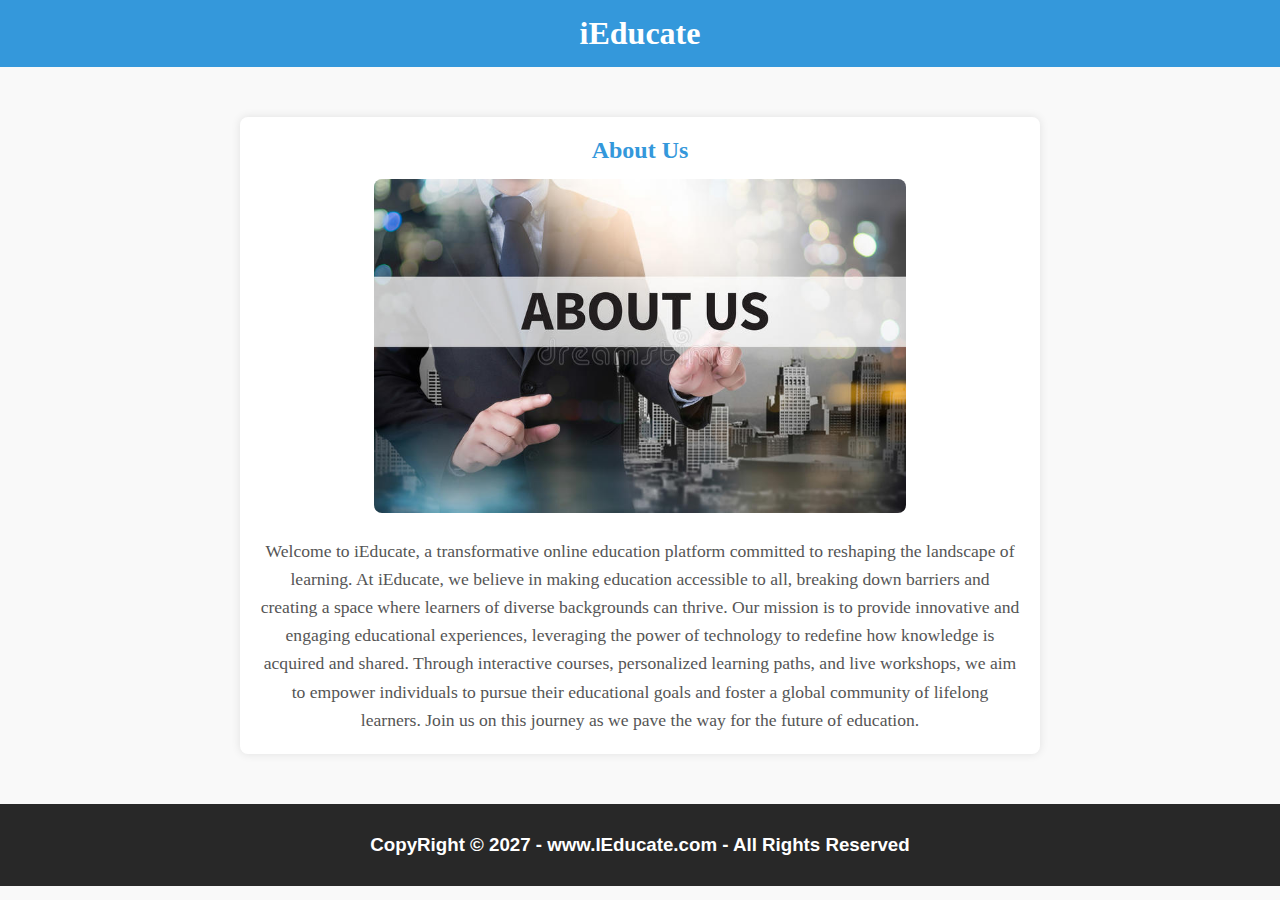
<file: About.html>
<!DOCTYPE html>
<html lang="en">
<head>
    <meta charset="UTF-8">
    <meta name="viewport" content="width=device-width, initial-scale=1.0">
    <link rel="stylesheet" href="css/style.css">
    <style>
        body {
            font-family: 'Arial', sans-serif;
            margin: 0;
            padding: 0;
            box-sizing: border-box;
            background-color: #f9f9f9;
            color: #333;
        }

        nav {
            background-color: #3498db;
            color: #fff;
            padding: 15px;
            text-align: center;
        }

        h1 {
            margin: 0;
            color: #fff;
        }

        section.about {
            padding: 50px 20px;
            text-align: center;
        }

        .about-content {
            max-width: 800px;
            margin: auto;
            background-color: #fff;
            border-radius: 8px;
            box-shadow: 0 0 10px rgba(0, 0, 0, 0.1);
            padding: 20px;
        }

        .about-content img {
            width: 70%; /* Adjusted image width */
            border-radius: 8px;
            margin-bottom: 20px;
        }

        h2 {
            color: #3498db;
            margin-bottom: 15px;
        }

        p {
            font-size: 1.1rem;
            line-height: 1.6;
            color: #555;
        }
    </style>
    <title>iEducate - About Us</title>
    <link rel="stylesheet" href="about.css">
</head>
<body>
    <nav>
        <h1>iEducate</h1>
    </nav>

    <section class="about">
        <div class="about-content">
            <h2>About Us</h2>
            <img src="img/About-Us.jpg" alt="About Us Image">
            <p>Welcome to iEducate, a transformative online education platform committed to reshaping the landscape of learning. At iEducate, we believe in making education accessible to all, breaking down barriers and creating a space where learners of diverse backgrounds can thrive. Our mission is to provide innovative and engaging educational experiences, leveraging the power of technology to redefine how knowledge is acquired and shared. Through interactive courses, personalized learning paths, and live workshops, we aim to empower individuals to pursue their educational goals and foster a global community of lifelong learners. Join us on this journey as we pave the way for the future of education.</p>
        </div>
    </section>
    <div class="footer">
        <h3>CopyRight &copy; 2027 - www.IEducate.com - All Rights Reserved</h3>
    </div>
</body>
</html>
</file>
<file: css/style.css>
@import url('https://fonts.googleapis.com/css2?family=Bacasime+Antique&family=Ubuntu+Condensed&display=swap');
@import url('https://fonts.googleapis.com/css2?family=Bacasime+Antique&family=Roboto+Slab&family=Ubuntu+Condensed&display=swap');

*{
    margin: 0;
    padding: 0;
}

.navbar{
    display: flex;
    align-items: center;
    justify-content: center;
    position: sticky;
    top: 0;
    cursor: pointer;
}
.nav-list{
    width: 70%;
    display:flex;
    align-items: center;
}

.logo img{
    width: 60%;
    border: 3px solid white;
    border-radius: 50%;
}
.logo{
    width: 20%;
    display: flex;
    align-items: center;
}
.nav-list li{
    list-style: none;
    padding: 25px 30px;
}

.nav-list li a{
    text-decoration: none;
    color: white;
}

.nav-list li a:hover{
    text-decoration: none;
    color: grey;
}

.rightNav{
    width: 30%;
    text-align: right;
    padding: 0 23px;
}

#Search{
    padding: 5px;
    font-size: 15px;
    border: 2px solid grey;
    border-radius: 9px;
}

.background{
    background: rgba(0, 0, 0, 0.7) url('../img/Newyork.jpg');
    background-size: cover;
    background-blend-mode: darken;
}

.box-main{
    display: flex;
    justify-content: center;
    align-items: center;
    color: white;
    font-family: 'Segoe UI', Tahoma, Geneva, Verdana, sans-serif;
    max-width: 50%;
    margin: auto;
    height: 80%;
}

.firstSection{
    height: 100vh;
}

.firstHalf{
    width: 80%;
    display: flex;
    justify-content: center;
    flex-direction: column;
}

.secondHalf{
    width: 30%;
}

.secondHalf img{
    width: 70%;
    border: 4px solid white;
    border-radius: 150px;
    display: block;
    margin: auto;
}

.text-big{
    font-size: 30px;
    margin: 5px;
    cursor: pointer;
}

.text-small{
    font-size: 18px;
    cursor: pointer;
}

.btn{
    padding: 8px 20px;
    border: 2px solid white;
    margin: 5px;
    border-radius: 10px;
    background: none;
    color: white;
    cursor: pointer;
    font-family: 'Ubuntu Condensed', sans-serif;
    font-size: 15px;
}

.btn-sm{
    padding: 6px 10px;
    vertical-align: middle;
}

.section{
    display: flex;
    align-items: center;
    justify-content: space-evenly;
    max-width: 95%;
    margin: auto;
    font-family: 'Ubuntu Condensed', sans-serif;
    padding: 0px 50px;
}

.thumbnail img{
    width: 250px;
    border: 2px solid black;
    display: flex;
    align-items: center;
    border-radius: 22px;
    margin-top: 19px;
}

.paras{
    padding: 5px 65px;
}

.section-left{
    flex-direction: row-reverse;
}

.sectionTag{
    padding: 0 30px;
    display: flex;
    align-items: center;
}

.sectionSubTag{
    font-family: Cambria, Cochin, Georgia, Times, 'Times New Roman', serif;
    padding: 0px 35px;
    
}

.contact{
    background-color: antiquewhite;
    height: 633px;
    font-family:  'Roboto Slab', serif;
}

#text-center{
    text-align: center;
    padding: 30px;
    font-family: 'Ubuntu', sans-serif;
}

.form{
    max-width: 62%;
    margin: 25px auto;
}

.form-input{
    margin: 14px 0;
    padding: 5px 3px;
    width: 100%;
    font-size: 19px;
    border: 2px solid grey;
    border-radius: 6px;
    font-family: 'Times New Roman', Times, serif;
}

.btn-dark{
    color: black;
    border: 2px solid grey;
    display: flex;
    align-items: center;
}

.footer h3{
    text-align: center;
    justify-content: center;
    display: flex;
    padding: 30px 0;
    background-size: cover;
    font-family: 'Trebuchet MS', 'Lucida Sans Unicode', 'Lucida Grande', 'Lucida Sans', Arial, sans-serif;
    color: white;
    background-blend-mode: darken;
    background: rgba(0, 0, 0, 0.841);
}

@media only screen and (max-width: 1140px){
    .nav-list{
        flex-direction: column;
    }
    .navbar{
        height: 447px;
        flex-direction: column;
        transition: all 0.7s ease-out;
    }
    .rightNav{
        text-align: center;
    }
    
    .box-main{
        flex-direction: column-reverse;
        max-width: 100%;
    }
    #search{
        width: 100%;
    }
    .burger{
        display: block;
    }
    .h-nav-resp{
        height: 72px;
    }
    .v-class-resp{
        opacity: 0;
    }
    .section{
        flex-direction: column-reverse;
    }
    .text-small{
        text-align: center;
    }
    .text-big{
        text-align: center;
    }
    .buttons{
        text-align: center;
    }
}

.burger{
    position: absolute;
    cursor: pointer;
    right: 5%;
    top: 15px;
}

.line{
    width: 33px;
    background-color: white;
    height: 4px;
    margin: 5px 5px;
}
</file>
<file: about.css>
* {
    margin: 0;
    padding: 0;
    box-sizing: border-box;
    font-family: 'poppins', sans-serif;
}

.footer h3{
    text-align: center;
    justify-content: center;
    display: flex;
    padding: 30px 0;
    background-size: cover;
    font-family: 'Trebuchet MS', 'Lucida Sans Unicode', 'Lucida Grande', 'Lucida Sans', Arial, sans-serif;
    color: white;
    background-blend-mode: darken;
    background: rgba(0, 0, 0, 0.841);
}
</file>
